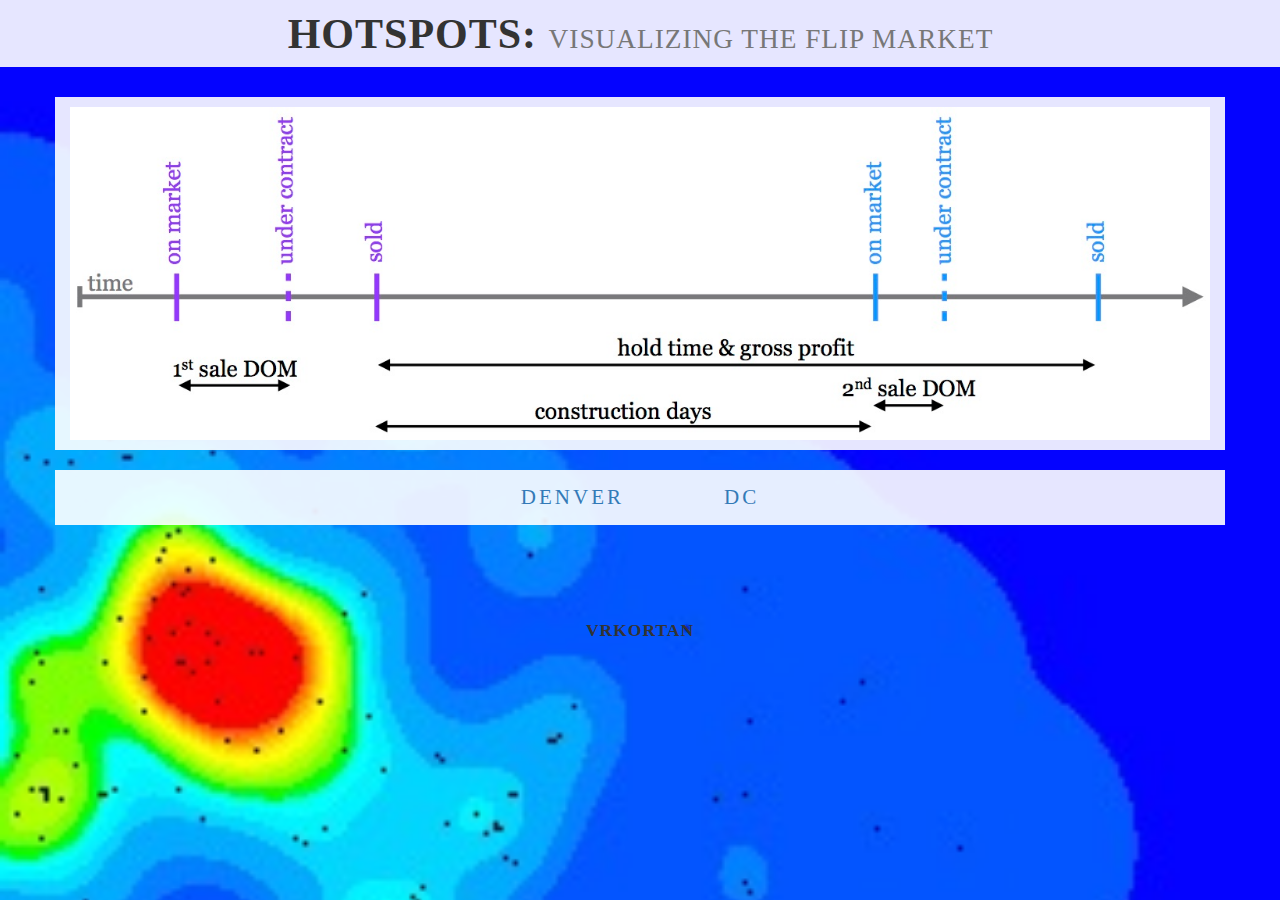
<file: code/HS_app/templates/index.html>
<!DOCTYPE html>
<html lang="en">

<head>

    <meta charset="utf-8">
    <meta http-equiv="X-UA-Compatible" content="IE=edge">
    <meta name="viewport" content="width=device-width, initial-scale=1">
    <meta name="description" content="">
    <meta name="author" content="vrkortan">

    <title>HotSpots</title>

    <!-- Bootstrap Core CSS -->
    <link href="../static/css/bootstrap.min.css" rel="stylesheet">

    <!-- Custom CSS -->
    <link href="../static/css/business-casual.css" rel="stylesheet">

</head>

<body>

    <nav class="navbar navbar-default" role="navigation">
        <ul class="nav navbar-nav" style="padding-left: 0.05em">
            <li>
                <h1 class="brand-name2">HotSpots: <small>visualizing the flip market</small></h1>
            </li>
        </ul>
    </nav>

    <!-- container -->
    <div class="container">

        <div class="row">
            <div class="box">
                <div class="col-lg-12 text-center">
                        <img class="img-responsive img-full" src="../static/img/schema.jpg" alt="">
                </div>
            </div>
        </div>

        <div class="row">
            <div class="box">
                <ul class="nav navbar-nav">
                    <li>
                        <a href="/DEN">Denver</a>
                    </li>
                    <li>
                        <a href="/DC">DC</a>
                    </li>
                </ul>
            </div>
        </div>
    </div>
    <!-- container -->


    <div>
        <h2 class="bottom-name"><center>vrKortan</center></h2>
    </div>


    <!-- jQuery -->
    <script src="../static/js/jquery.js"></script>

    <!-- Bootstrap Core JavaScript -->
    <script src="../static/js/bootstrap.min.js"></script>

</body>

</html>
</file>
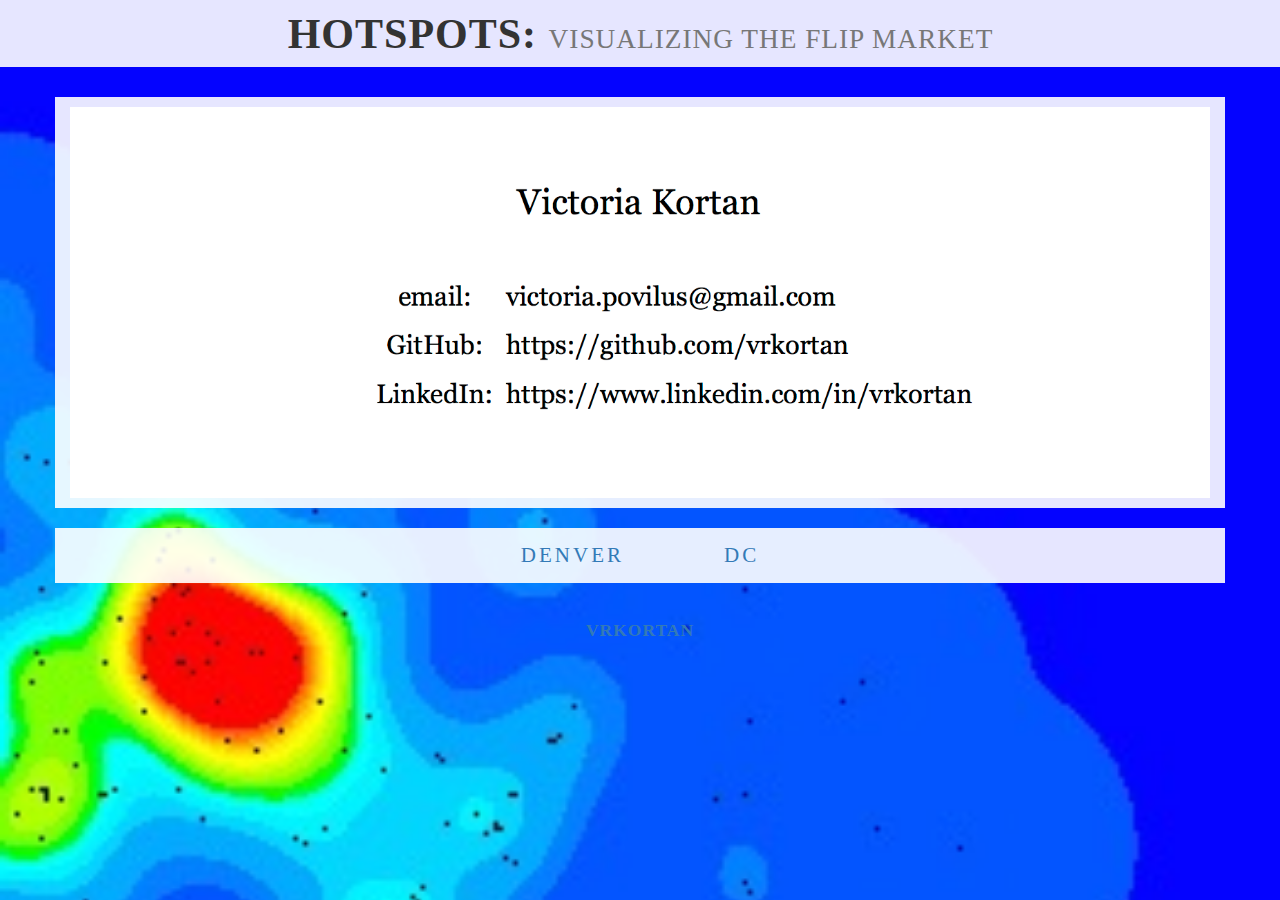
<file: code/HS_app/templates/index-contact.html>
<!DOCTYPE html>
<html lang="en">

<head>

    <meta charset="utf-8">
    <meta http-equiv="X-UA-Compatible" content="IE=edge">
    <meta name="viewport" content="width=device-width, initial-scale=1">
    <meta name="description" content="">
    <meta name="author" content="vrkortan">

    <title>HotSpots</title>

    <!-- Bootstrap Core CSS -->
    <link href="../static/css/bootstrap.min.css" rel="stylesheet">

    <!-- Custom CSS -->
    <link href="../static/css/business-casual.css" rel="stylesheet">

</head>

<body>

    <nav class="navbar navbar-default" role="navigation">
        <ul class="nav navbar-nav" style="padding-left: 0.05em">
            <li>
                <h1 class="brand-name2">HotSpots: <small>visualizing the flip market</small></h1>
            </li>
        </ul>
    </nav>

    <!-- container -->
    <div class="container">

        <div class="row">
            <div class="box">
                <div class="col-lg-12 text-center">
                        <img class="img-responsive img-full" src="../static/img/contact.png" alt="">
                </div>
            </div>
        </div>

        <div class="row">
            <div class="box">
                <ul class="nav navbar-nav">
                    <li>
                        <a href="/DEN">Denver</a>
                    </li>
                    <li>
                        <a href="/DC">DC</a>
                    </li>
                </ul>
            </div>
        </div>
    </div>
    <!-- container -->


    <div>
        <a href="/"><h2 class="bottom-name"><center>vrKortan</center></h2></a>
    </div>


    <!-- jQuery -->
    <script src="../static/js/jquery.js"></script>

    <!-- Bootstrap Core JavaScript -->
    <script src="../static/js/bootstrap.min.js"></script>

</body>

</html>
</file>
<file: code/HS_app/static/css/business-casual.css>
/*!
 * Start Bootstrap - Business Casual (http://startbootstrap.com/)
 * Copyright 2013-2016 Start Bootstrap
 * Licensed under MIT (https://github.com/BlackrockDigital/startbootstrap/blob/gh-pages/LICENSE)
 */

body {
    /*font-family: "Open Sans","Helvetica Neue",Helvetica,Arial,sans-serif;*/
    font-family: "Georgia", "Times New Roman", "Times", sans-serif;
    background: url('../img/sigmablocks_150.jpg') no-repeat center center fixed;
    -webkit-background-size: cover;
    -moz-background-size: cover;
    background-size: cover;
    -o-background-size: cover;
}

h1,
h2,
h3,
h4,
h5,
h6 {
    text-transform: uppercase;
    /*font-family: "Josefin Slab","Helvetica Neue",Helvetica,Arial,sans-serif;*/
    font-family: "Georgia", "Times New Roman", "Times", sans-serif;
    font-weight: 700;
    letter-spacing: 1px;
}

p {
    font-size: 1.25em;
    line-height: 1.6;
    color: #000;
}

hr {
    max-width: 400px;
    border-color: #999999;
}

#wrap {
    width:100%;
    margin:0 auto;
}
#left_col {
    padding-top:0.25em;
    padding-bottom:0.25em;
    float:left;
    width:50%;
    min-width:50%;
}
#right_col {
    float:right;
    width:50%;
    min-width:50%;
}

.brand,
.address-bar {
    display: none;
}

.navbar-brand {
    text-transform: uppercase;
    font-weight: 900;
    letter-spacing: 2px;
}

.navbar-nav {
    text-transform: uppercase;
    font-weight: 400;
    letter-spacing: 3px;
}

.img-full {
    min-width: 100%;
}

.brand-before,
.brand-name {
    text-transform: capitalize;
}

.brand-before {
    margin: 15px 0;
}

.brand-name {
    margin: 0;
    font-size: 4em;
}

.brand-name2 {
    margin: .25em;
    font-size: 2em;
}

.bottom-name {
    width: 100%;
    position: absolute;
    left:0px;
    top:32.5em;
    min-width: 100%;
    margin-top: 3em;
    margin-bottom: 0px;
    margin-right: 0px;
    marign-left: auto;
    padding-top: 0em;
    padding-bottom: 0.25em;
    font-size: 1.25em;
}

.tagline-divider {
    margin: 15px auto 3px;
    max-width: 250px;
    border-color: #999999;
}

.box {
    margin-bottom: 10px;
    margin-top: 10px;
    padding-top: 10px;
    padding-bottom: 10px;
    background: #fff;
    background: rgba(255,255,255,0.9);
}

.intro-text {
    text-transform: uppercase;
    font-size: 1.25em;
    font-weight: 400;
    letter-spacing: 1px;
}

.img-border {
    float: none;
    margin: 0 auto 0;
    border: #999999 solid 1px;
}

.img-left {
    float: none;
    margin: 0 auto 0;
}

footer {
    background: #fff;
    background: rgba(255,255,255,0.9);
}

footer p {
    margin: 0px;
    padding: 10px 10px;
}

@media screen and (min-width:768px) {
    .brand {
        display: inherit;
        margin: 0;
        padding: 30px 0 10px;
        text-align: center;
        text-shadow: 1px 1px 2px rgba(0,0,0,0.5);
        /*font-family: "Josefin Slab","Helvetica Neue",Helvetica,Arial,sans-serif;*/
        font-family: "Georgia", "Times New Roman", "Times", sans-serif;
        font-size: 5em;
        font-weight: 700;
        line-height: normal;
        color: #fff;
    }

    .top-divider {
        margin-top: 0;
    }

    .img-left {
        float: left;
        margin-right: 25px;
    }

    .address-bar {
        display: inherit;
        margin: 0;
        padding: 0 0 40px;
        text-align: center;
        text-shadow: 1px 1px 2px rgba(0,0,0,0.5);
        text-transform: uppercase;
        font-size: 1.25em;
        font-weight: 400;
        letter-spacing: 3px;
        color: #fff;
    }

    .navbar {
        border-radius: 0;
    }

    .navbar-header {
        display: none;
    }

    .navbar {
        min-height: 0;
    }

    .navbar-default {
        border: none;
        background: #fff;
        background: rgba(255,255,255,0.9);
    }

    .nav>li>a {
        padding-top: 5px;
        padding-bottom: 5px;
        padding-right: 50px;
        padding-left: 50px;
    }

    .navbar-nav>li>a {
        line-height: normal;
    }

    .navbar-nav {
        display: table;
        float: none;
        margin: 0 auto;
        table-layout: fixed;
        font-size: 1.5em;
    }
}

@media screen and (min-width:1200px) {
    .box:after {
        content: '';
        display: table;
        clear: both;
    }
}
</file>
